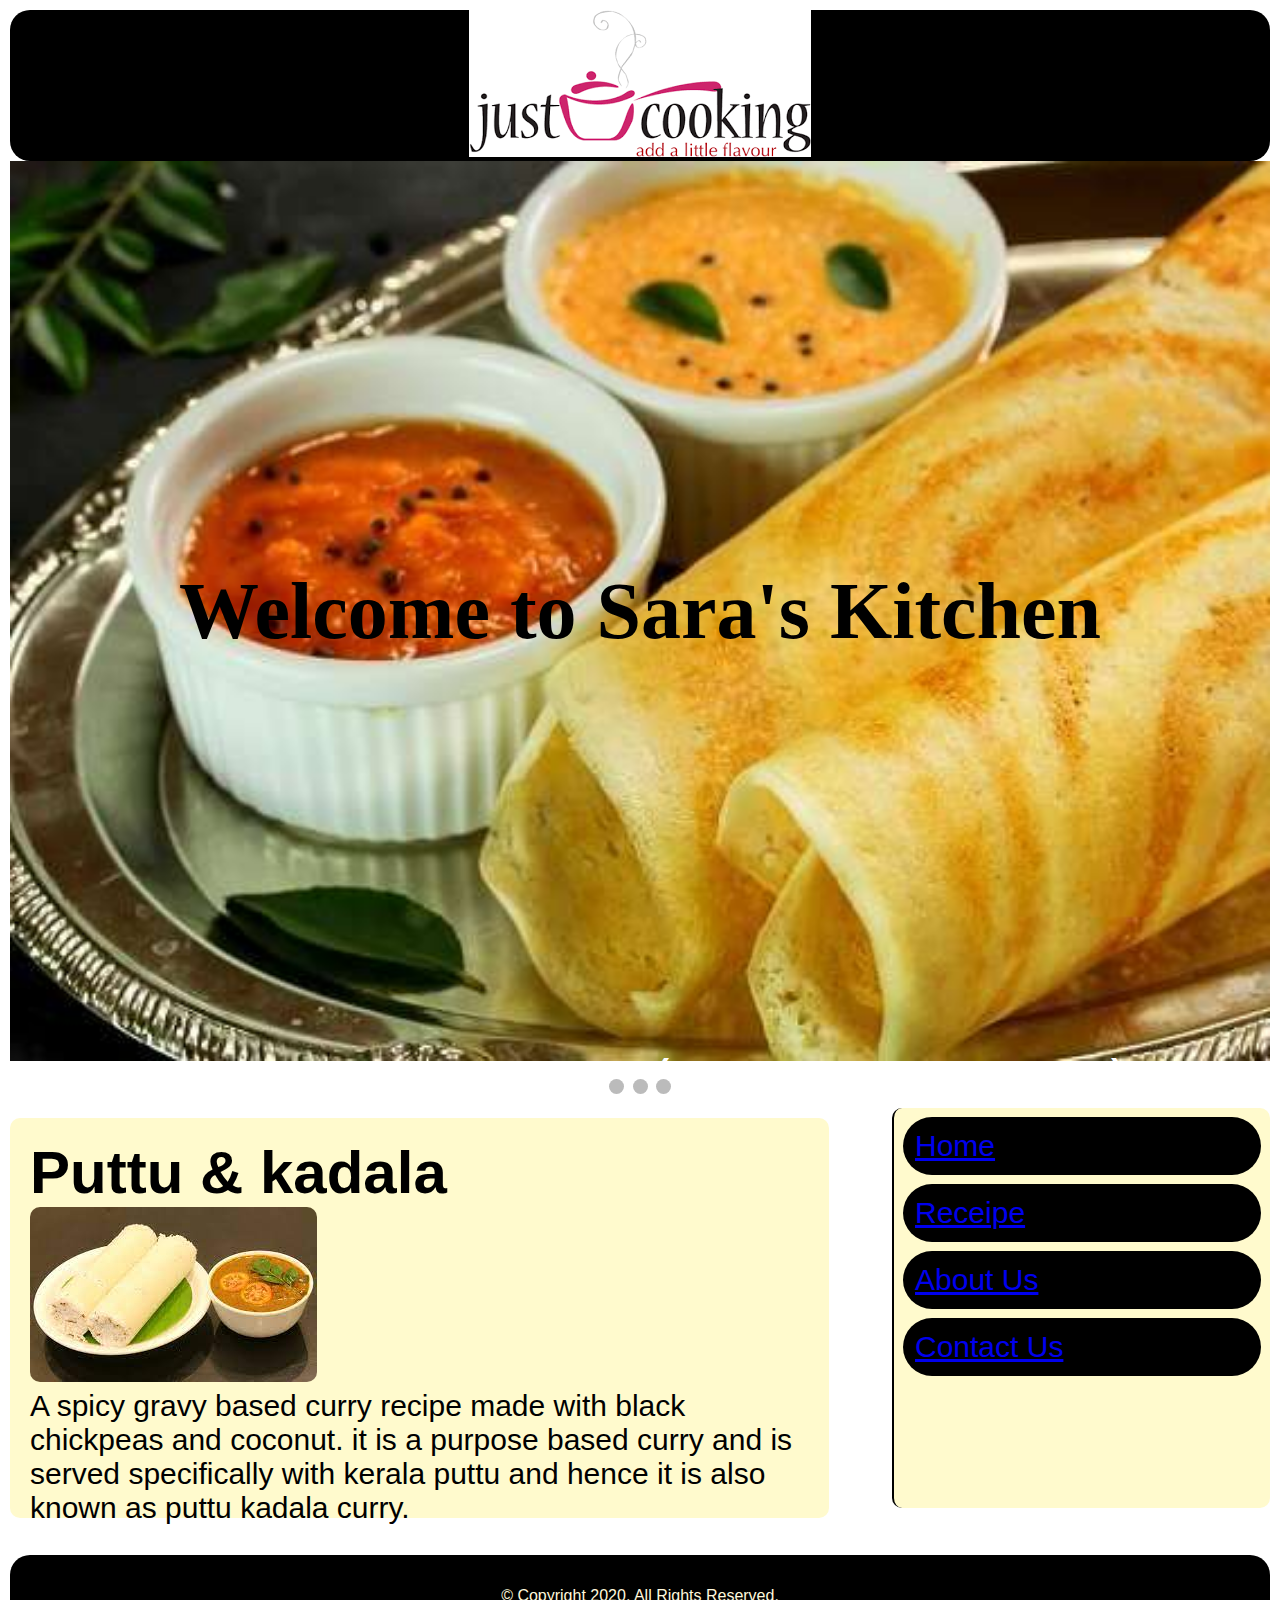
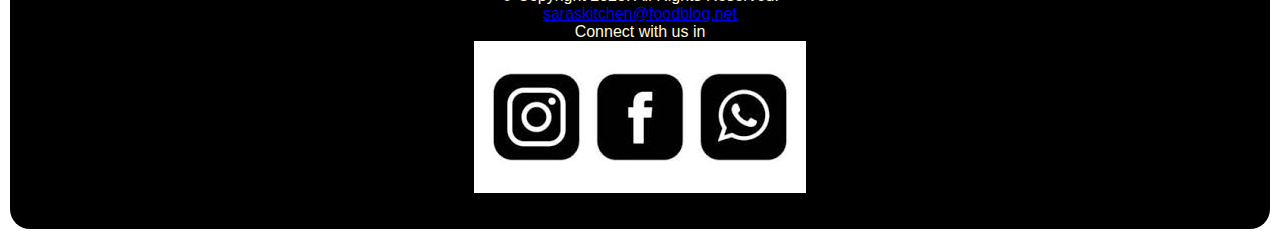
<file: Template/index.html>
<!DOCTYPE html>
<html lang="en">
<head>
    <link rel="stylesheet" href="../Css/Styles.css">
    <meta charset="UTF-8">
    <meta http-equiv="X-UA-Compatible" content="IE=edge">
    <meta name="viewport" content="width=device-width, initial-scale=1.0">
    <title>sara's kitchen</title>
    <style>
        *{
            padding: 0;
            margin: 0;
            box-sizing: border-box;
        }
        body{
            font-family: Verdana, Geneva, Tahoma, sans-serif;
        }
        .banner-area{
            width: 100%;
            height: 100vh;
            background: url(../Images/Dosa-Ghee-Roast.png);
            background-size: cover;
            font-family: Georgia, 'Times New Roman', Times, serif;
            display: flex;
            justify-content: center;
            align-items: center;
            
        }
        .banner-area h1{
            text-align: center;
            font-size: 80px;

        }
        
    </style>
</head>
<body>
    <!--header section-->
    <header>
        <a href="index.html"><img src="../Images/cookinglogo.png" alt="Sara's Kitchen"></a>
        
    </header>
    
   


   <!-- Blog banner -->
<div id="banner" class="banner-area">

    <h1>Welcome to Sara's Kitchen</h1> 
  </div>
  <!-- Slideshow container -->
<div class="slideshow-container">

    <!-- Full-width images with number and caption text -->
    <div class="mySlides fade">
      <div class="numbertext">1 / 3</div>
      <img src="../Images/appam.jpg" style="width:100%">
      <div class="text">Caption Text</div>
    </div>
  
    <div class="mySlides fade">
      <div class="numbertext">2 / 3</div>
      <img src="../Images/idli sambar.jpg" style="width:100%">
      <div class="text">Caption Two</div>
    </div>
  
    <div class="mySlides fade">
      <div class="numbertext">3 / 3</div>
      <img src="../Images/desert.jpg" style="width:100%">
      <div class="text">Caption Three</div>
    </div>
  
    <!-- Next and previous buttons -->
    <a class="prev" onclick="plusSlides(-1)">&#10094;</a>
    <a class="next" onclick="plusSlides(1)">&#10095;</a>
  </div>
  <br>
  
  <!-- The dots/circles -->
  <div style="text-align:center">
    <span class="dot" onclick="currentSlide(1)"></span>
    <span class="dot" onclick="currentSlide(2)"></span>
    <span class="dot" onclick="currentSlide(3)"></span>
  </div>
</body>
</html>

<!--  the main content of the web page-->
<div class="main"> 
    <section>
        <h1>
            Puttu & kadala
        </h1>
    
        <img src="../Images/puttu.jpg" alt="Food images">
        <p>
         A spicy gravy based curry recipe made with black chickpeas and coconut. it is a purpose based curry and is served specifically with kerala puttu and hence it is also known as puttu kadala curry. 
        </p> 
        
    
        
    </section>
    <aside class="right">
        
        <li>
            <a href="index.html"> Home</a>
        </li>
        <li>
            <a href="reciepe.html">Receipe</a>
        </li>
        <li>
            <a href="about.html">About Us</a>
        </li>
        <li>
            <a href="contact.html">Contact Us</a>
        </li>

   
    </aside>
</div>
<footer>
    <div id="copyright">
      <p><!-- &#169; copyright symbol html entity number -->
      &copy; Copyright 2020. All Rights Reserved. <br>
      <a href="mailto:saraskitchen@myBog.net">saraskitchen@foodblog.net</a></p>
    </div>
    <div id="social">
      <p>Connect with us in</p>
      <p><a href=""><img src="../Images/instagram.png" alt="facebook logo"></a></p>
  
    </div>
  </footer>
</file>
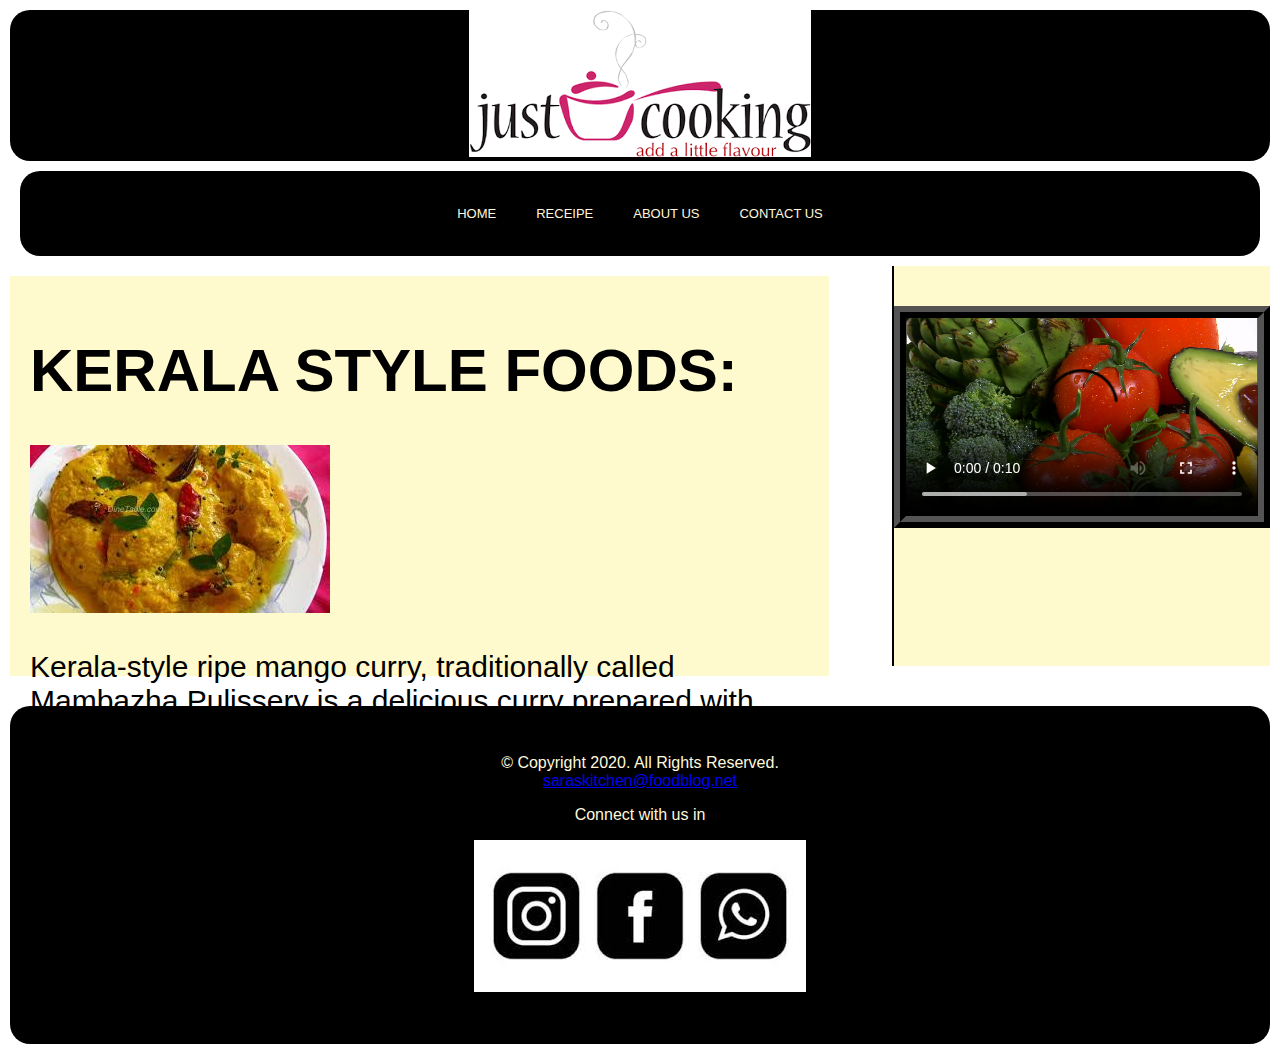
<file: Template/about.html>
<!DOCTYPE html>
<html lang="en">
<head>
    <link rel="stylesheet" href="../Css/Styles.css">
    <meta charset="UTF-8">
    <meta http-equiv="X-UA-Compatible" content="IE=edge">
    <meta name="viewport" content="width=device-width, initial-scale=1.0">
    <title>sara's kitchen</title>
</head>
<body>
    <header>
        <a href="index.html"><img src="../Images/cookinglogo.png" alt="Sara's Kitchen"></a>
    </header>
    
   <!--Navigation section--> 
   <div class="nav">

    <ul>
        <li>
            <a href="index.html"> Home</a>
        </li>
        <li>
            <a href="reciepe.html">Receipe</a>
        </li>
        <li>
            <a href="about.html">About Us</a>
        </li>
        <li>
            <a href="contact.html">Contact Us</a>
        </li>
    </ul>
   </div>
</body>
</html>
   <!--  the main content of the web page-->
<div class="aboutFood"> 
  <section>
    <h1>KERALA STYLE FOODS:</h1>
      <img src="../Images/mango curry.jpg" alt="Food1">
      <p>
        Kerala-style ripe mango curry, traditionally called Mambazha Pulissery is a delicious curry prepared with fresh and juicy mangoes, jaggery
      </p> 
      <ul class="items">
        <li>Coconut</li>
        <li>Jaggery</li>
        <li>Ripen mango</li>
      </ul>
      
  
      
  </section>
  <aside class="right">
          <h1><Video</h1>
          <div class="video">
            <video controls autoplay>
              <source src="../Media/Pexels Videos 1238406.mp4" type="video/mp4">
              <p>The browser is not supporting video tag</p>
            </video>
          </div>
  </aside>
</div>
    <footer>
        <div id="copyright">
          <p><!-- &#169; copyright symbol html entity number -->
          &copy; Copyright 2020. All Rights Reserved. <br>
          <a href="mailto:saraskitchen@foodblog.net">saraskitchen@foodblog.net</a></p>
        </div>
        <div id="social">
          <p>Connect with us in</p>
          <p><a href=""><img src="../Images/instagram.png" alt="facebook logo"></a></p>
      
        </div>
      </footer>
</file>
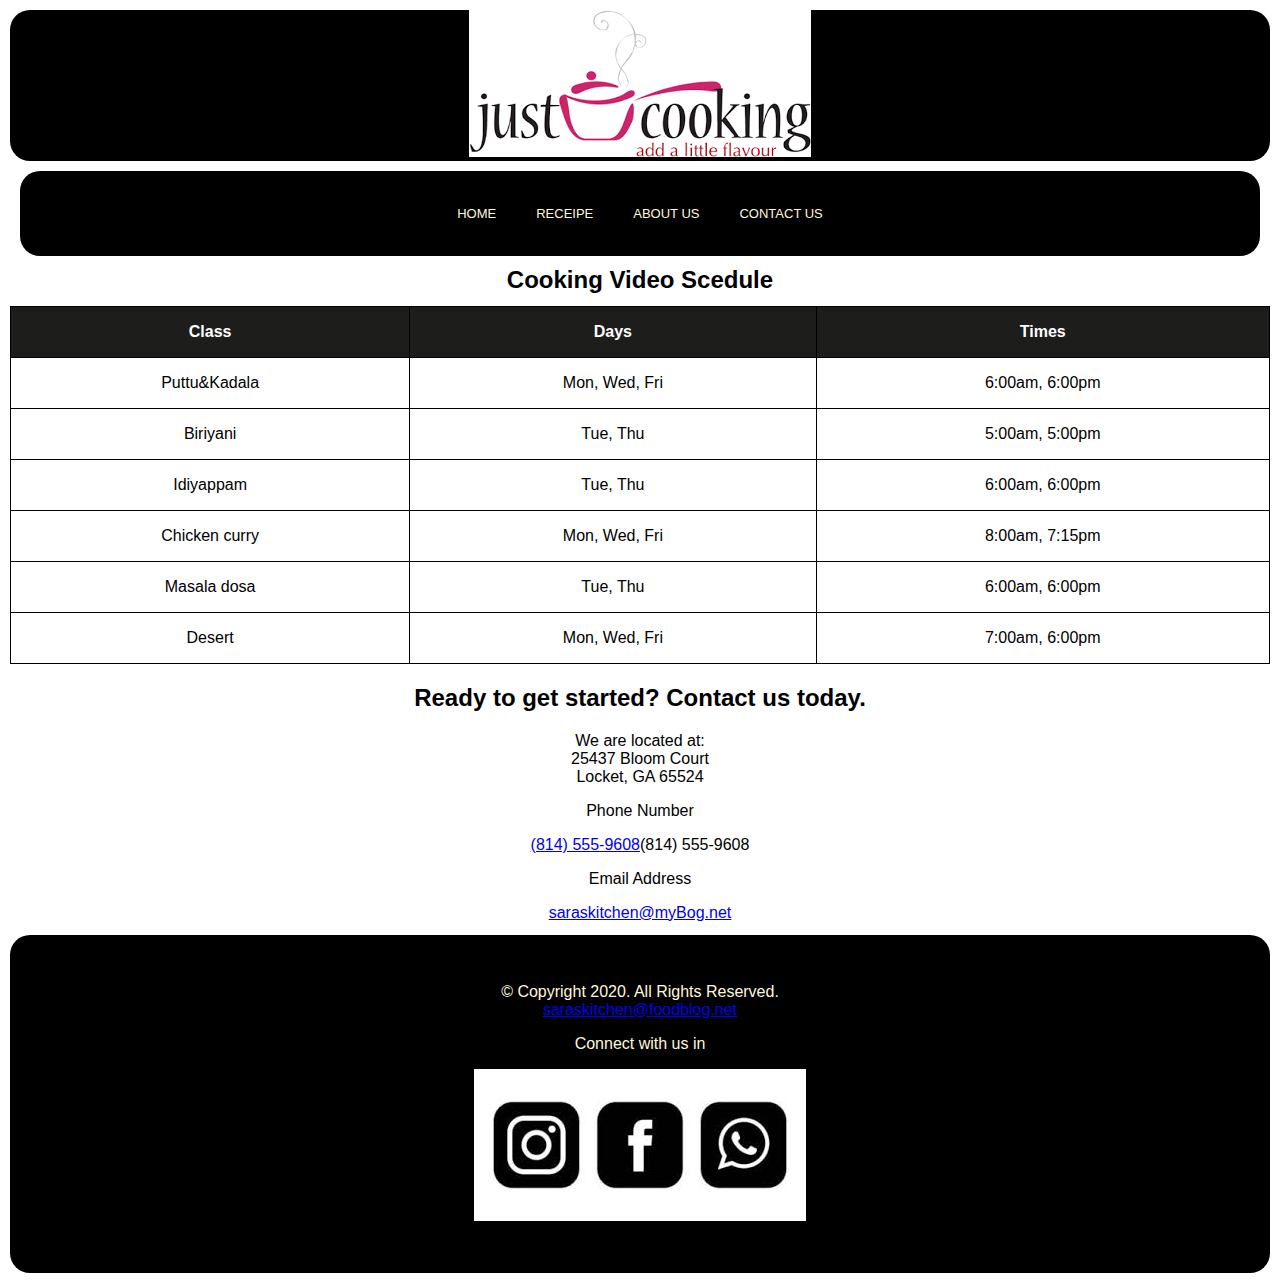
<file: Template/contact.html>
<!DOCTYPE html>
<html lang="en">
<head>
    <link rel="stylesheet" href="../Css/Styles.css">
    <meta charset="UTF-8">
    <meta http-equiv="X-UA-Compatible" content="IE=edge">
    <meta name="viewport" content="width=device-width, initial-scale=1.0">
    <title>sara's kitchen</title>

</head>
<body>
    <!--header section-->
    <header>
        <a href="index.html"><img src="../Images/cookinglogo.png" alt="Sara's Kitchen"></a>
        
    </header>
    
   <!--Navigation section--> 
   <div class="nav">

    <ul>
        <li>
            <a href="index.html"> Home</a>
        </li>
        <li>
            <a href="reciepe.html">Receipe</a>
        </li>
        <li>
            <a href="about.html">About Us</a>
        </li>
        <li>
            <a href="contact.html">Contact Us</a>
        </li>
    </ul>
   </div>
   
</body>
</html>
   <main>
    <div class="desktop">
    <table>
      <caption>Cooking Video Scedule</caption>
       <tr>
           <th>Class</th>
           <th>Days</th>
           <th>Times</th>
           
       </tr>
       <tr>
           <td>Puttu&Kadala</td>
           <td>Mon, Wed, Fri</td>
           <td>6:00am, 6:00pm</td>
          
       </tr>
       <tr>
           <td>Biriyani</td>
           <td>Tue, Thu</td>
           <td>5:00am, 5:00pm</td>
          
       </tr>
       <tr>
           <td>Idiyappam</td>
           <td>Tue, Thu</td>
           <td>6:00am, 6:00pm</td>
          
       </tr>
       <tr>
           <td>Chicken curry</td>
           <td>Mon, Wed, Fri</td>
           <td>8:00am, 7:15pm</td>
           
       </tr>
       <tr>
           <td>Masala dosa</td>
           <td>Tue, Thu</td>
           <td>6:00am, 6:00pm</td>
           
       </tr>
       <tr>
           <td>Desert</td>
           <td>Mon, Wed, Fri</td>
           <td>7:00am, 6:00pm</td>
       </tr>
   </table>
  </div>
 <h2>Ready to get started? Contact us today.</h2>
<p>We are located at: <br>
    25437 Bloom Court <br>
    Locket, GA 65524
  </p>

  <p>
    Phone Number
  </p>
  <p>
    <a class="mobile" href="tel:8145559608">(814) 555-9608</a><span class="desktop">(814) 555-9608</span>
  </p>
  <p>
    Email Address
  </p>
  <p>
    <a href="mailto:saraskitchen@myBog.net" class="contact">saraskitchen@myBog.net</a>
  </p>
  </main>
  <!-- footer section for the copyright and links to social medias -->
  <footer>
    <div id="copyright">
      <p><!-- &#169; copyright symbol html entity number -->
      &copy; Copyright 2020. All Rights Reserved. <br>
      <a href="mailto:saraskitchen@myBog.net">saraskitchen@foodblog.net</a></p>
    </div>
    <div id="social">
      <p>Connect with us in</p>
      <p><a href=""><img src="../Images/instagram.png" alt="facebook logo"></a></p>
  
    </div>
  </footer>
</file>
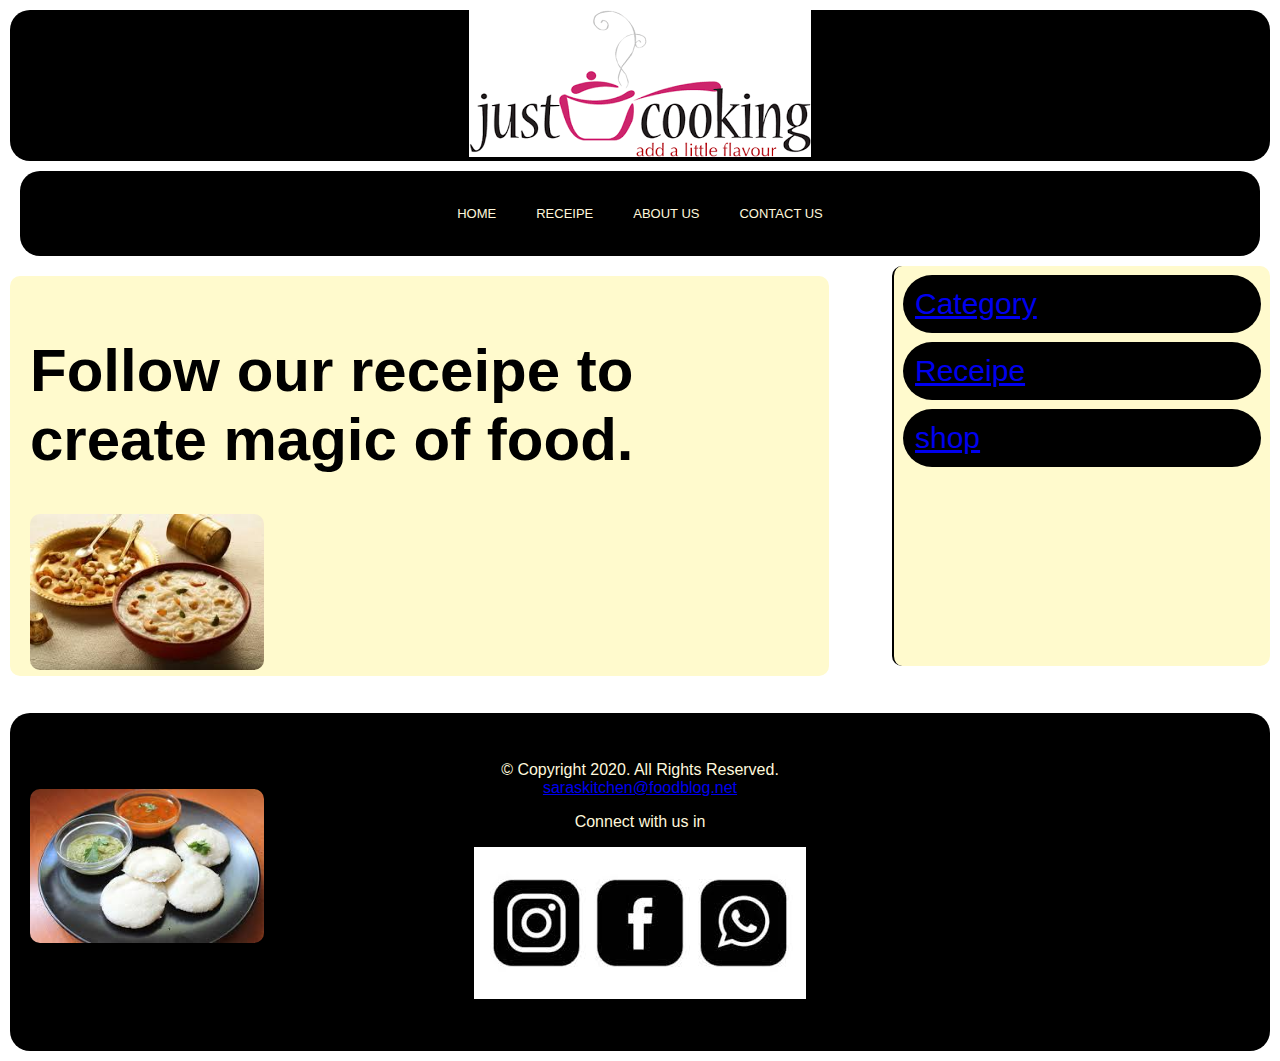
<file: Template/reciepe.html>
<!DOCTYPE html>
<html lang="en">
<head>
    <link rel="stylesheet" href="../Css/Styles.css">
    <meta charset="UTF-8">
    <meta http-equiv="X-UA-Compatible" content="IE=edge">
    <meta name="viewport" content="width=device-width, initial-scale=1.0">
    <title>sara's kitchen</title>
</head>
<body>
    <header>
        <a href="index.html"><img src="../Images/cookinglogo.png" alt="Sara's Kitchen"></a>
    </header>
    <!--Navigation section--> 
   <div class="nav">

    <ul>
        <li>
            <a href="index.html"> Home</a>
        </li>
        <li>
            <a href="reciepe.html">Receipe</a>
        </li>
        <li>
            <a href="about.html">About Us</a>
        </li>
        <li>
            <a href="contact.html">Contact Us</a>
        </li>
    </ul>
   </div>
   
</body>
</html>
    <!--  the main content of the web page-->
<div class="main"> 
    <section>
        <h1>
            Follow our receipe to create magic of food.
            </h1>
            <div class="receipe __section">
                <div class="container">
                    <div class="row">
                        <div class="col-md-4">
                            <div class="image__wrapper">
                                <img src="../Images/desert.jpg" alt="ffood1">
                                <div class="image__wrapper_text"></div>


                        </div>

                    </div>
                    <div class="col-md-4">

                    </div>
                    <div class="col-md-4"></div>

                </div>
            </div>
            
                <h5>Desert</h5>
            
        
            <div class="image__wrapper">
                <img src="../Images/idli sambar.jpg" alt="food2">
                <div class="image__wrapper_text"></div>
                <h5>Idli Sambar</h5>
                
            
            </div>
    </section>
    <aside class="right">
            <li>
                <a href="#">Category</a>
            </li>
            <li>
                <a href="#">Receipe</a>
            </li>
            <li>
                <a href="#">shop</a>
            
            </li>
    </aside>
</div>

   
<footer>
  <div id="copyright">
    <p><!-- &#169; copyright symbol html entity number -->
    &copy; Copyright 2020. All Rights Reserved. <br>
    <a href="mailto:saraskitchen@foodblog.net">saraskitchen@foodblog.net</a></p>
  </div>
  <div id="social">
    <p>Connect with us in</p>
    <p><a href=""><img src="../Images/instagram.png" alt="facebook logo"></a></p>

  </div>
</footer>
</file>
<file: Css/Styles.css>
*{
    box-sizing: border-box;
}
body{
    margin: 0px;
    padding: 10px;
    text-align: center;
    font-family: Verdana, Geneva, Tahoma, sans-serif;
}
*{
    box-sizing: border-box;
}
header {
    
    background: black;
    color: cornsilk;
    border-radius: 20px;
    display: block;
    width: 100%;
    overflow: auto;

    }
    footer {
        background: black;
    color: cornsilk;
    border-radius: 20px;
    display: block;
    width: 100%;
    overflow: auto;
    margin-top: -0.2em;
    padding: 2em;
    }

h1 {
    text-align: center;
  }


.nav ul {
    display: flex;
    justify-content: center;
    font-size: 13px;
    padding: 10px;
    background: black;
    color: cornsilk;
    border-radius: 20px;
    margin: 10px;
    list-style-type: none;
}

.nav ul li {
    display: inline-block;
}
.nav li a {
    display: block;
    color: cornsilk;
    text-decoration: none;
    text-transform: uppercase;
    padding: 25px 20px;
}

section{
    width: 65%;
    float: left;
    height: 400px;
    background: lemonchiffon;
    font-family: Verdana, Geneva, Tahoma, sans-serif;
    margin-bottom: 30px;
    margin-top: 10px;
    padding: 20px;
}
 /* styles for tha paragraphs in section */
 section p {
    margin-left: 0;
  }
  
.right{
    width: 30%;
    float: left;
    height: 400px;
    background: lemonchiffon;
    border-left: 2px  solid black;
    margin-left: 5%;
    text-decoration: none;
}
.right video {
    border: 0.2em ridge black;
    height: auto;
    max-width: 100%;
}
.right li{
    background-color: black;
  border-radius: 2em;
  list-style-type: none;
  margin: 0.3em;
  padding: 0.4em;
}
.main *{
border-radius: 10px;
}
.main {
    margin: 10px 0px;
    font-size: 30px;
    text-align: left;

}
.main h1{
    text-align: left;
}
.main::after {
    content: "";
    clear: both;
    display: table;
}
.aboutFood {
    margin: 10px 0px;
    font-size: 30px;
    text-align: left;
}
.aboutFood h1 {
    text-align: left;
}
.image__wrapper img {
    width: 30%;
    max-width: 100%;
    height: auto;
    transform: all 0.4s;
}
.image__wrapper :hover img {
    transform: scale(1.2, 1.2);
}
.image__wrapper_text {
    padding: 30px 15px;
    max-height: 150px;
    position: absolute;
    bottom: 0px;
    text-align: center;
}
.food {
    display: inline;
    float: left;
    margin-right: 1.5em;
  }
  .items {
    display: block;
    list-style-position: inside;
  }
  * {box-sizing:border-box}

/* Slideshow container */
.slideshow-container {
  max-width: 1000px;
  position: relative;
  margin: auto;
}

/* Hide the images by default */
.mySlides {
  display: none;
}

/* Next & previous buttons */
.prev, .next {
  cursor: pointer;
  position: absolute;
  top: 50%;
  width: auto;
  margin-top: -22px;
  padding: 16px;
  color: white;
  font-weight: bold;
  font-size: 18px;
  transition: 0.6s ease;
  border-radius: 0 3px 3px 0;
  user-select: none;
}

/* Position the "next button" to the right */
.next {
  right: 0;
  border-radius: 3px 0 0 3px;
}

/* On hover, add a black background color with a little bit see-through */
.prev:hover, .next:hover {
  background-color: rgba(0,0,0,0.8);
}




/* The dots/bullets/indicators */
.dot {
  cursor: pointer;
  height: 15px;
  width: 15px;
  margin: 0 2px;
  background-color: #bbb;
  border-radius: 50%;
  display: inline-block;
  transition: background-color 0.6s ease;
}

.active, .dot:hover {
  background-color: #717171;
}

/* Fading animation */
.fade {
  -webkit-animation-name: fade;
  -webkit-animation-duration: 1.5s;
  animation-name: fade;
  animation-duration: 1.5s;
}
/* styles for the table */
table {
    border: 0.1em solid #000000;
    border-collapse: collapse;
    margin-left: auto;
    margin-right: auto;
    width: 100%;
  }
   /* styles for caption */
   caption {
    font-size: 1.5em;
    font-weight: bold;
    margin-bottom: 0.5em;
  }

  /* styles for the th and td */
  th, td {
    border: 0.1em solid #000000;
    padding: 1em;
  }

  /* styles for the th */
  th {
    background-color: #1d1d1c;
    color: #ffffff;
  }
</file>
